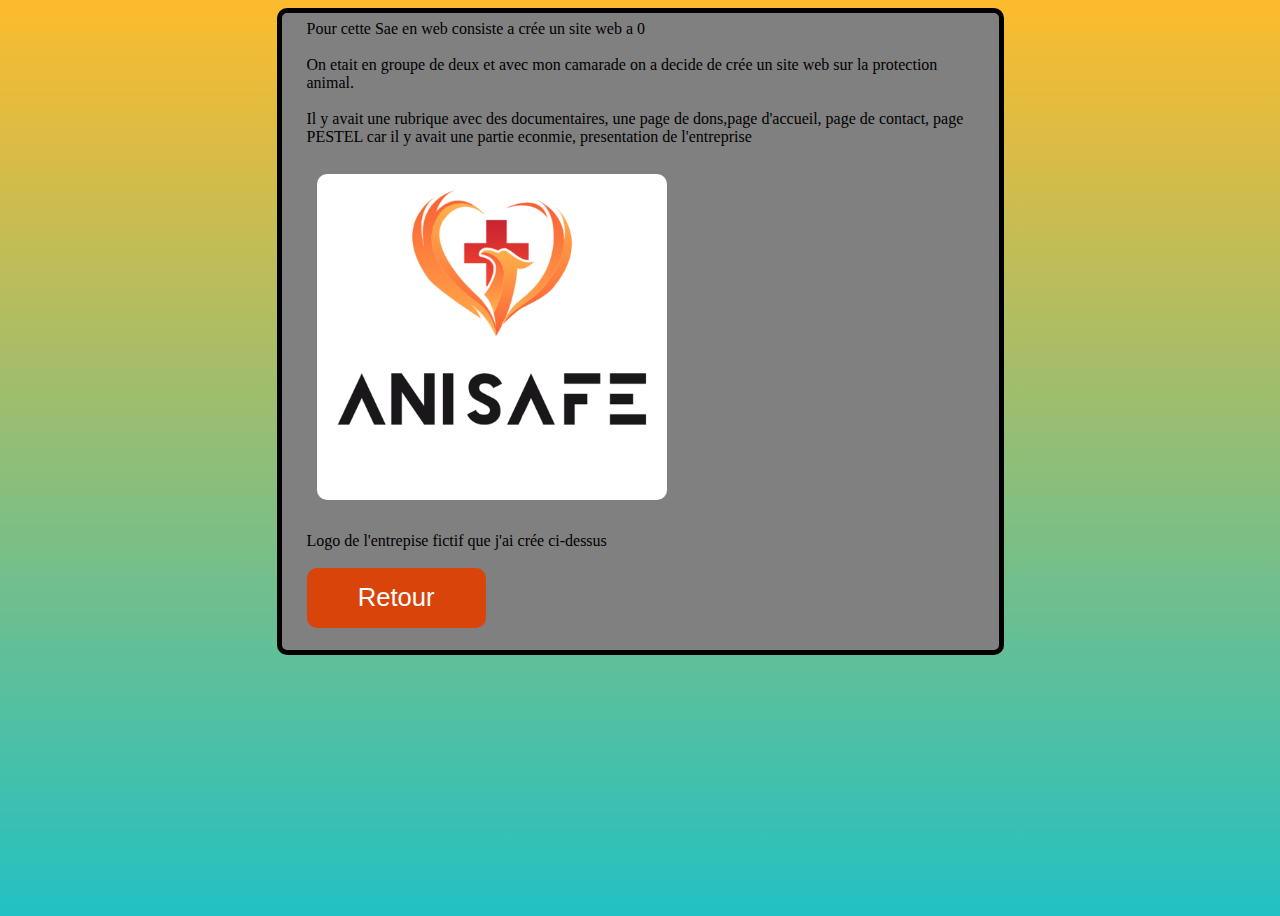
<file: Page/Anisafe.html>
<!DOCTYPE html>
<html lang="en">
<head>
    <meta charset="UTF-8">
    <meta http-equiv="X-UA-Compatible" content="IE=edge">
    <meta name="viewport" content="width=device-width, initial-scale=1.0">
    <link rel="stylesheet" href="page.css" />
    <title>Anisafe</title>
</head>
<body>


    <div class="rectangle">
        <p>Pour cette Sae en web consiste a crée un site web a 0<br><br>

            On etait en groupe de deux et avec mon camarade on a decide de crée un site web sur 
            la protection animal.<br><br>

            Il y avait une rubrique avec des documentaires, une page de dons,page d'accueil, page de contact,
            page PESTEL car il y avait une partie econmie, presentation de l'entreprise <br><br>

            <img src="../Ressources/Logo ANISAFE.png" alt="Description de l'image"><br><br>

            Logo de l'entrepise fictif que j'ai crée ci-dessus <br><br>

            <button onclick="window.location.href='../index.html'" target="_blank">Retour</button>

        </p>
      </div>

</body>
</html>

<style>

    body {
        background: rgb(34, 193, 195);
        background: linear-gradient(0deg, rgba(34, 193, 195, 1) 0%, rgba(253, 187, 45, 1) 100%);
        background-repeat: no-repeat;
        background-size: cover;
        background-position: center;
        height: 100vh;
    }

    img{
    align-content: center;
    margin: 10px;
    width: 350px;
}

p{
    margin: 25px;
    margin-top: 10px;
    font-size: 16px;
}

    </style>
</file>
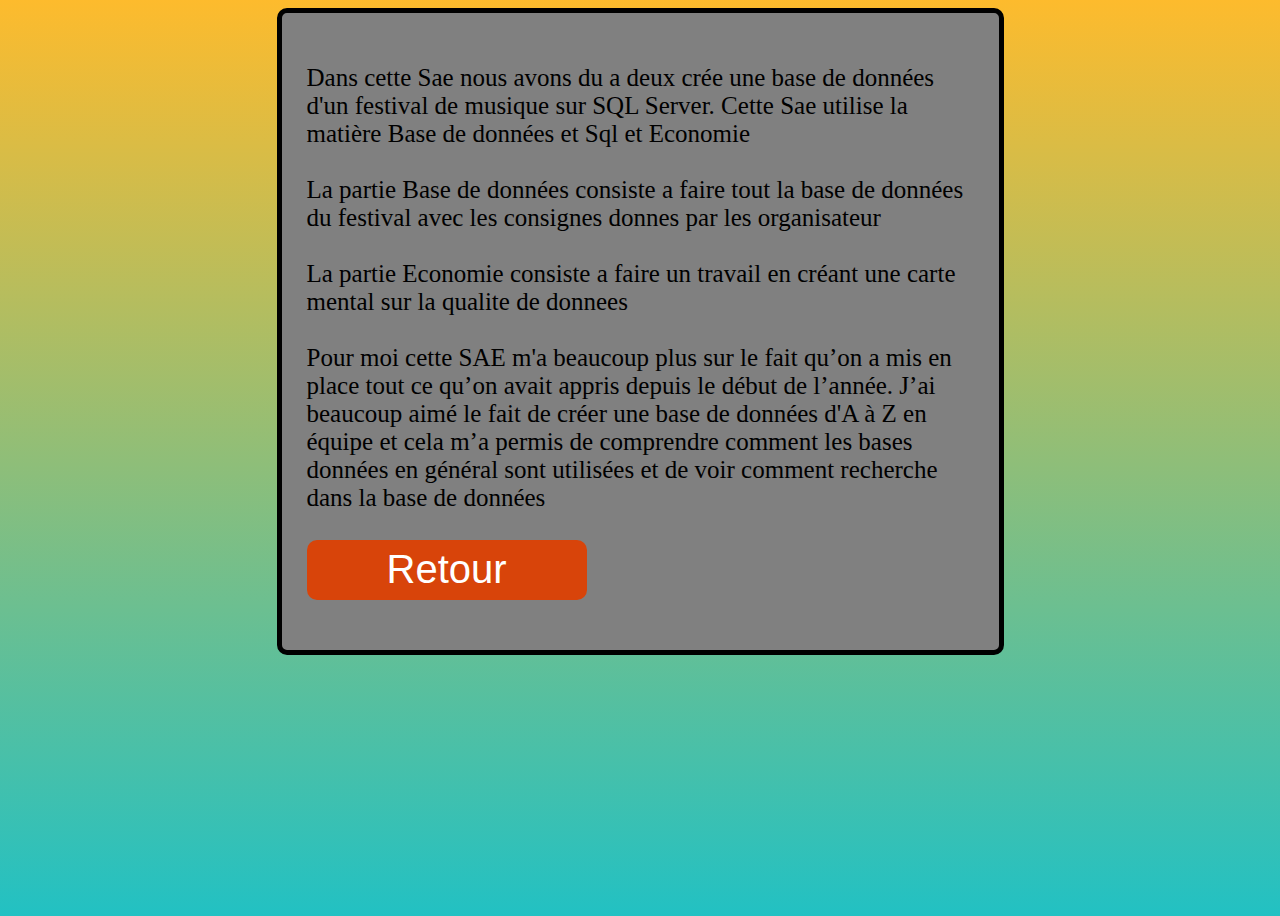
<file: Page/BILLETCONCERT_FR.html>
<!DOCTYPE html>
<html lang="en">
<head>
    <meta charset="UTF-8">
    <meta http-equiv="X-UA-Compatible" content="IE=edge">
    <meta name="viewport" content="width=device-width, initial-scale=1.0">
    <link rel="stylesheet" href="page.css" />
    <title>BILLETCONCERT.FT</title>
</head>
<body>



    <div class="rectangle">
        <p>Dans cette Sae nous avons du a deux crée une base de données d'un festival de musique
            sur SQL Server. Cette Sae utilise la matière Base de données et Sql et Economie<br><br>

            La partie Base de données consiste a faire tout la base de données du festival avec les consignes donnes
            par les organisateur<br><br>

            La partie Economie consiste a faire un travail en créant une carte mental sur la qualite de donnees <br><br>
       
            Pour moi cette SAE m'a beaucoup plus sur le fait qu’on a mis en place tout ce qu’on avait appris depuis le début de l’année. 
            J’ai beaucoup aimé le fait de créer une base de données d'A à Z en équipe et cela m’a permis de comprendre comment les bases données 
            en général sont utilisées et de voir comment recherche dans la base de données <br><br>


            <button onclick="window.location.href='../index.html'" target="_blank">Retour</button>

        </p>
        
      </div>

</body>
</html>

<style>

    body {
        background: rgb(34, 193, 195);
        background: linear-gradient(0deg, rgba(34, 193, 195, 1) 0%, rgba(253, 187, 45, 1) 100%);
        background-repeat: no-repeat;
        background-size: cover;
        background-position: center;
        height: 100vh;
    }

    p{
        font-size: 25px;
        margin: 25px;
    }
    </style>
</file>
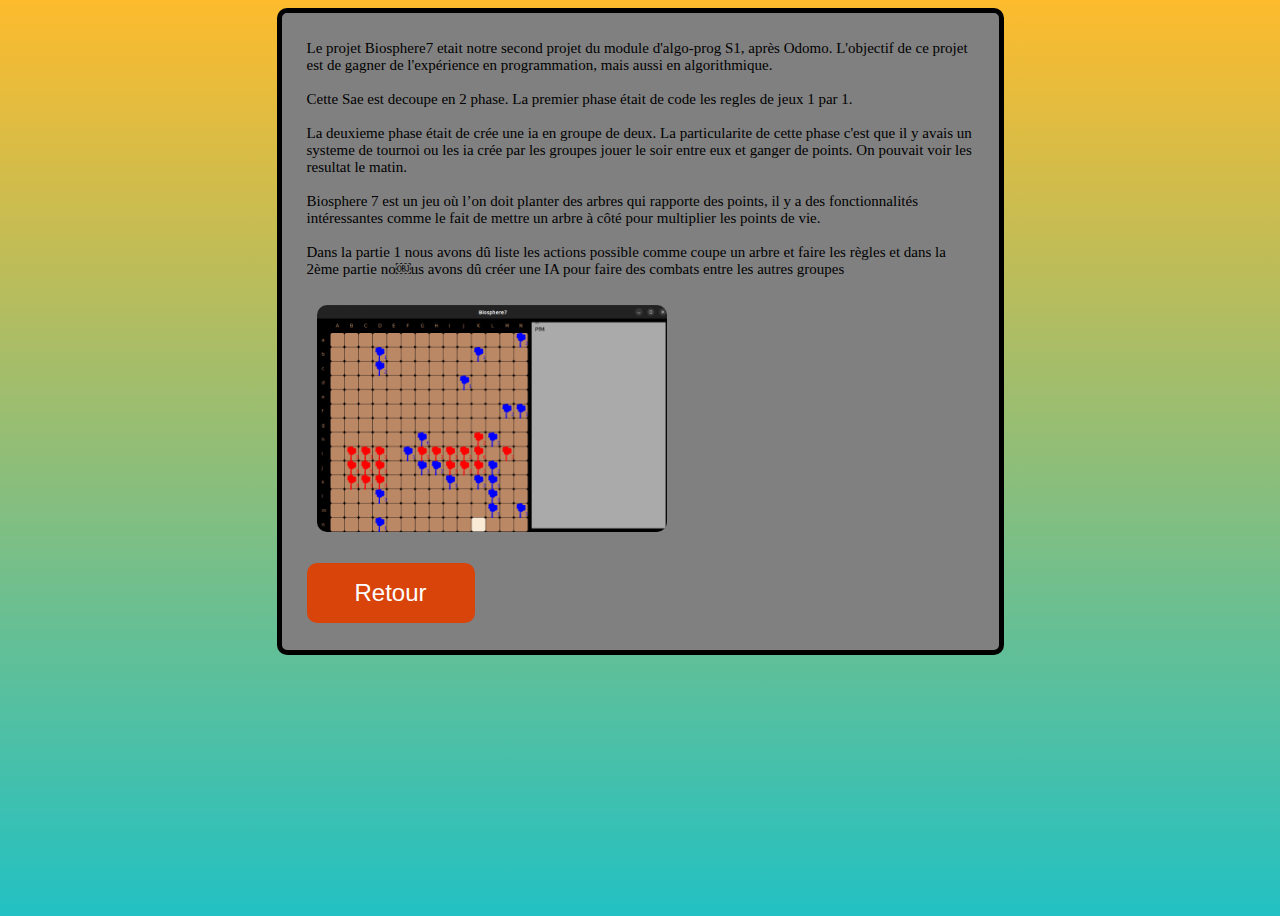
<file: Page/Biosphere7.html>
<!DOCTYPE html>
<html lang="en">
<head>
    <meta charset="UTF-8">
    <meta http-equiv="X-UA-Compatible" content="IE=edge">
    <meta name="viewport" content="width=device-width, initial-scale=1.0">
    <link rel="stylesheet" href="page.css" />
    <title>Biosphere7</title>
</head>
<body>



    <div class="rectangle">
        <p> Le projet Biosphere7 etait notre second projet du module d'algo-prog S1, après Odomo. 
            L'objectif de ce projet est de gagner de l'expérience en programmation, mais aussi en algorithmique. <br><br>
        
            Cette Sae est decoupe en 2 phase. La premier phase était de code les regles de jeux 1 par 1.<br><br>

            La deuxieme phase était de crée une ia en groupe de deux. La particularite de cette phase c'est que il y avais
            un systeme de tournoi ou les ia crée par les groupes jouer le soir entre eux et ganger de points. On pouvait voir 
            les resultat le matin.<br><br>

            Biosphere 7 est un jeu où l’on doit planter des arbres qui rapporte des points, 
            il y a des fonctionnalités intéressantes comme le fait de mettre un arbre à côté pour multiplier les points de vie. <br><br>

            Dans la partie 1 nous avons dû liste les actions possible comme coupe un arbre et faire les règles 
            et dans la 2ème partie no￼us avons dû créer une IA pour faire des combats entre les autres groupes<br><br>


            <img src="../Ressources/Biosphere7.png" alt="Description de l'image"> <br><br>

            <button onclick="window.location.href='../index.html'" target="_blank">Retour</button>

        </p>
      </div>

</body>
</html>

<style>

    body {
        background: rgb(34, 193, 195);
        background: linear-gradient(0deg, rgba(34, 193, 195, 1) 0%, rgba(253, 187, 45, 1) 100%);
        background-repeat: no-repeat;
        background-size: cover;
        background-position: center;
        height: 100vh;
    }

   
    p{
    margin: 25px;
    margin-top: 25px;
    font-size: 15px;
}

img{
    
    margin: 10px;
    width: 350px;
    
}

    </style>
</file>
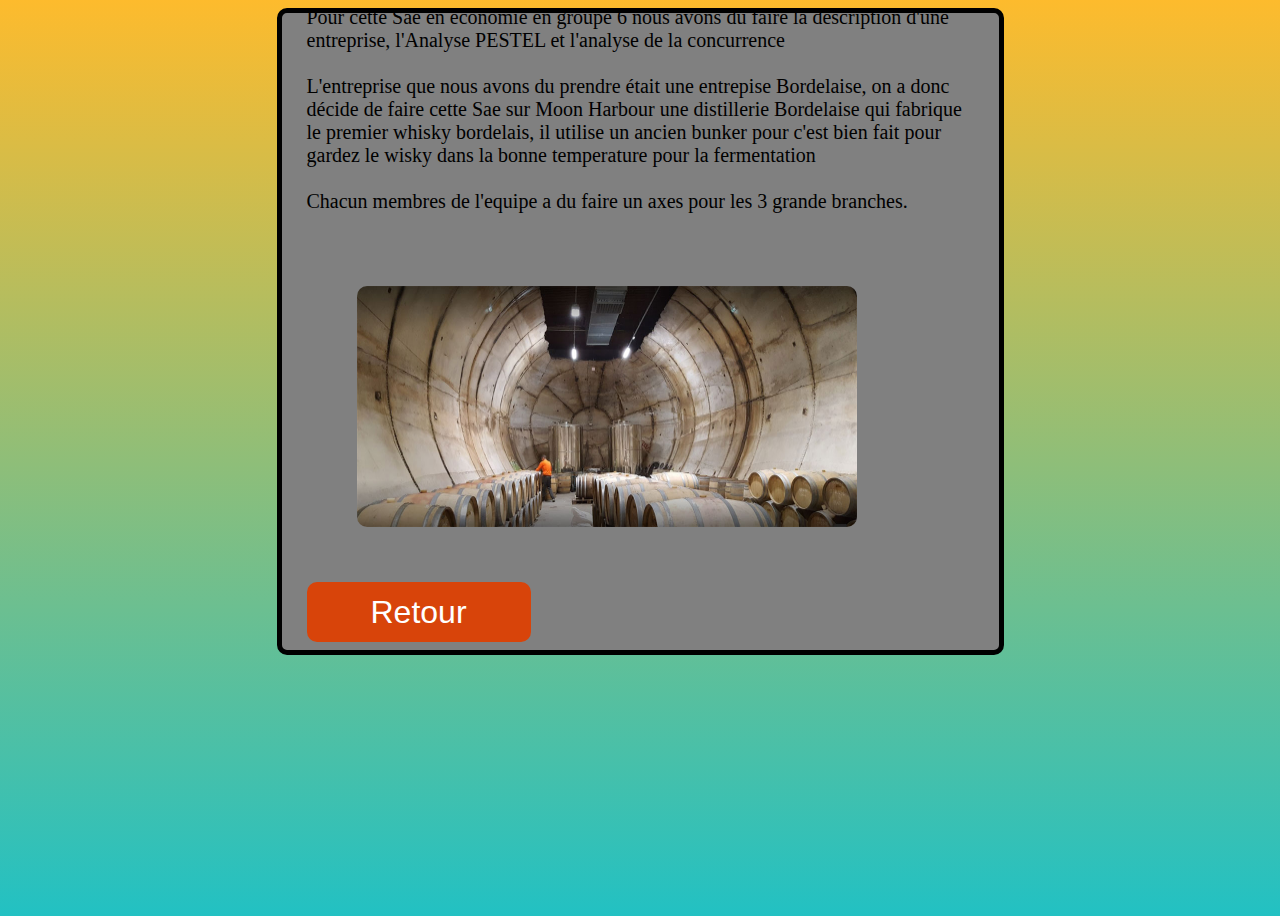
<file: Page/Moon Harbour.html>
<!DOCTYPE html>
<html lang="en">
<head>
    <meta charset="UTF-8">
    <meta http-equiv="X-UA-Compatible" content="IE=edge">
    <meta name="viewport" content="width=device-width, initial-scale=1.0">
    <link rel="stylesheet" href="page.css" />
    <title>Moon Harbour</title>
</head>
<body>

    


    <div class="rectangle">
        <p>Pour cette Sae en economie en groupe 6 nous avons du faire la description d'une entreprise, l'Analyse PESTEL et l'analyse de la concurrence <br><br>
        
            L'entreprise que nous avons du prendre était une entrepise Bordelaise, on a donc décide de faire cette Sae sur Moon Harbour une distillerie Bordelaise qui fabrique le premier 
            whisky bordelais, il utilise un ancien bunker pour c'est bien fait pour gardez le wisky dans la bonne temperature pour la fermentation<br><br>

            Chacun membres de l'equipe a du faire un axes pour les 3 grande branches.<br><br>

            <img src="../Ressources/Moon harbour whisky.jpg" alt="Description de l'image">

            <button onclick="window.location.href='../index.html'" target="_blank">Retour</button>
        </p>
      </div>

</body>
</html>

<style>

img{
    align-content: center;
    margin: 50px;
    width:500px;
}

p{
    margin: 25px;
    margin-top: 10px;
    font-size: 20px;
}


    body {
        background: rgb(34, 193, 195);
        background: linear-gradient(0deg, rgba(34, 193, 195, 1) 0%, rgba(253, 187, 45, 1) 100%);
        background-repeat: no-repeat;
        background-size: cover;
        background-position: center;
        height: 100vh;
    }
    </style>
</file>
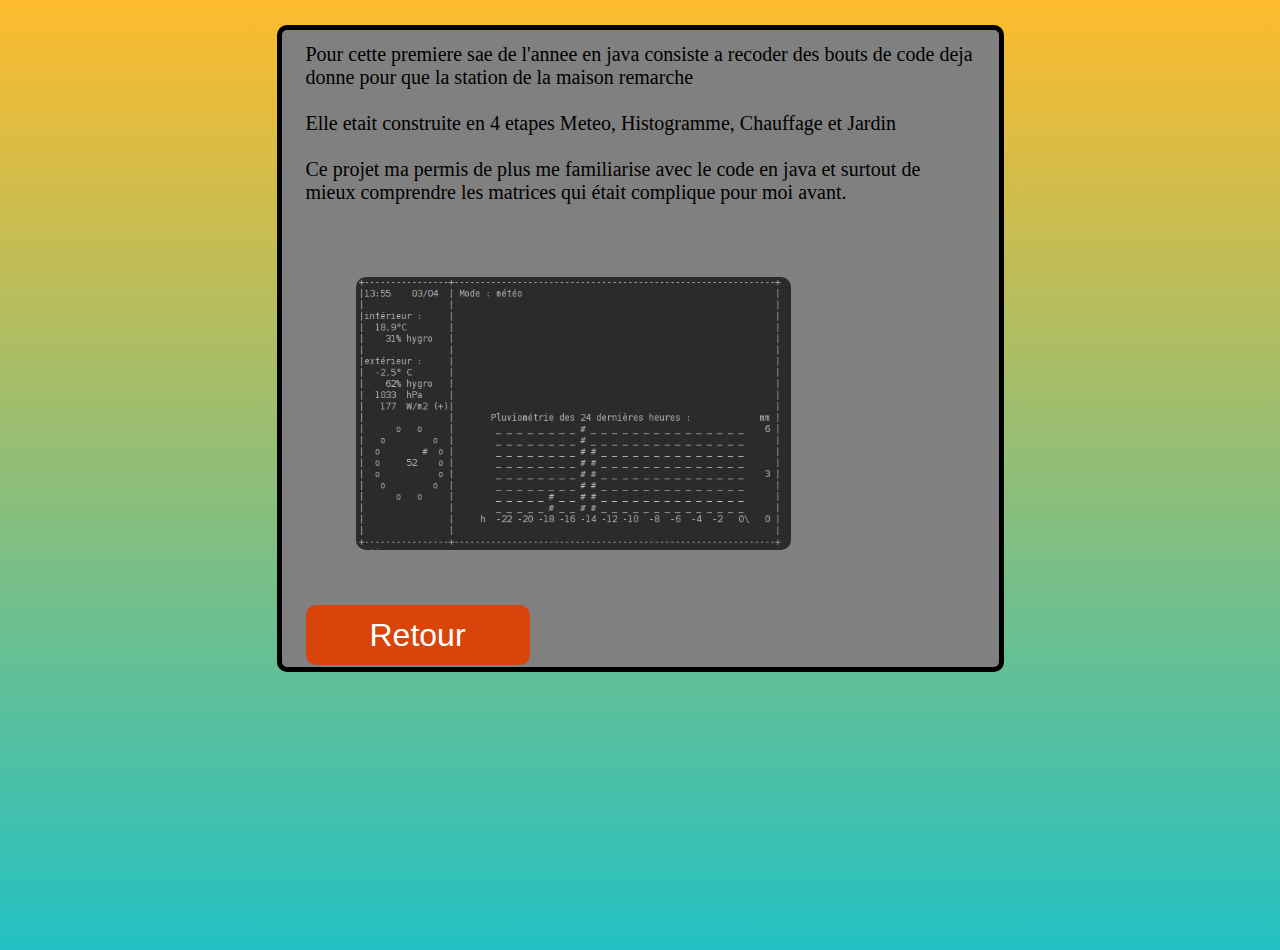
<file: Page/Odomo.html>
<!DOCTYPE html>
<html lang="en">
<head>
    <meta charset="UTF-8">
    <meta http-equiv="X-UA-Compatible" content="IE=edge">
    <meta name="viewport" content="width=device-width, initial-scale=1.0">
    <link rel="stylesheet" href="page.css" />
    <title>Odomo</title>
</head>
<body>

    

    <div class="rectangle">
        <p>Pour cette premiere sae de l'annee en java consiste a recoder des bouts de code deja donne pour que la station de la maison remarche <br><br>

            Elle etait construite en 4 etapes Meteo, Histogramme, Chauffage et Jardin <br><br>
 
            Ce projet ma permis de plus me familiarise avec le code en java et surtout de mieux comprendre les
             matrices qui était complique pour moi avant. <br><br>

             <img src="../Ressources/Odomo_code.png" alt="Description de l'image">

             <button onclick="window.location.href='../index.html'" target="_blank">Retour</button>

        </p>

        


    </div>





</body>
</html>

<!--CSS BACKGROUND-->
<style>

body {
    margin: 25px;
    background: rgb(34, 193, 195);
    background: linear-gradient(0deg, rgba(34, 193, 195, 1) 0%, rgba(253, 187, 45, 1) 100%);
    background-repeat: no-repeat;
    background-size: cover;
    background-position: center;
    height: 100vh;
}

p{
    margin: 24px;
    margin-top: 35px;
    font-size: 20px;
}

img{
    align-content: center;
    margin: 50px;
    width:435px;
}
</style>
</file>
<file: Page/page.css>
.rectangle {
    width: 717px;
    height: 637px;
    border-radius: 10px;
    background-color: gray;
    border: 5px solid black;
    display: flex;
    justify-content: center;
    align-items: center;
    margin: 0 auto;

}

img{
  border-radius: 10px;
}
button{
  background:#d8440a;
  color:#fff;
  border:none;
  position:relative;
  height:60px;
  font-size:1.6em;
  padding:0 2em;
  cursor:pointer;
  transition:800ms ease all;
  outline:none;
  border-radius: 10px;
 
}

button:hover{
  background:#fff;
  color:#ce2e12;
}
button:before,button:after{
  content:'';
  position:absolute;
  top:0;
  right:0;
  height:2px;
  width:0;
  background: #dd4905;
  transition:400ms ease all;
}
button:after{
  right:inherit;
  top:inherit;
  left:0;
  bottom:0;
}
button:hover:before,button:hover:after{
  width:100%;
  transition:800ms ease all;
}

    
@media screen and (max-width: 700px) {
    nav {
        justify-content: center;
    }

    nav ul {
        display: none;
    }

    .skill {
        margin: 25px;
    }

    .page-content header {
        margin-top: 10%;
        max-width: 100%;
    }

    .page-content .projects-section {
        margin-top: 15%;
    }

    .page-content .projects-section h1 {
        font-size: 1.5em;
    }

    .page-content .projects-section .project {
        margin-right: 0;
        margin-bottom: 20px;
        max-width: 100%;
    }

    .page-content .projects-section .project .description {
        font-size: 13px;
    }

    footer {
        justify-content: flex-start;
    }

    footer .column {
        width: 80%;
    }

}
</file>
